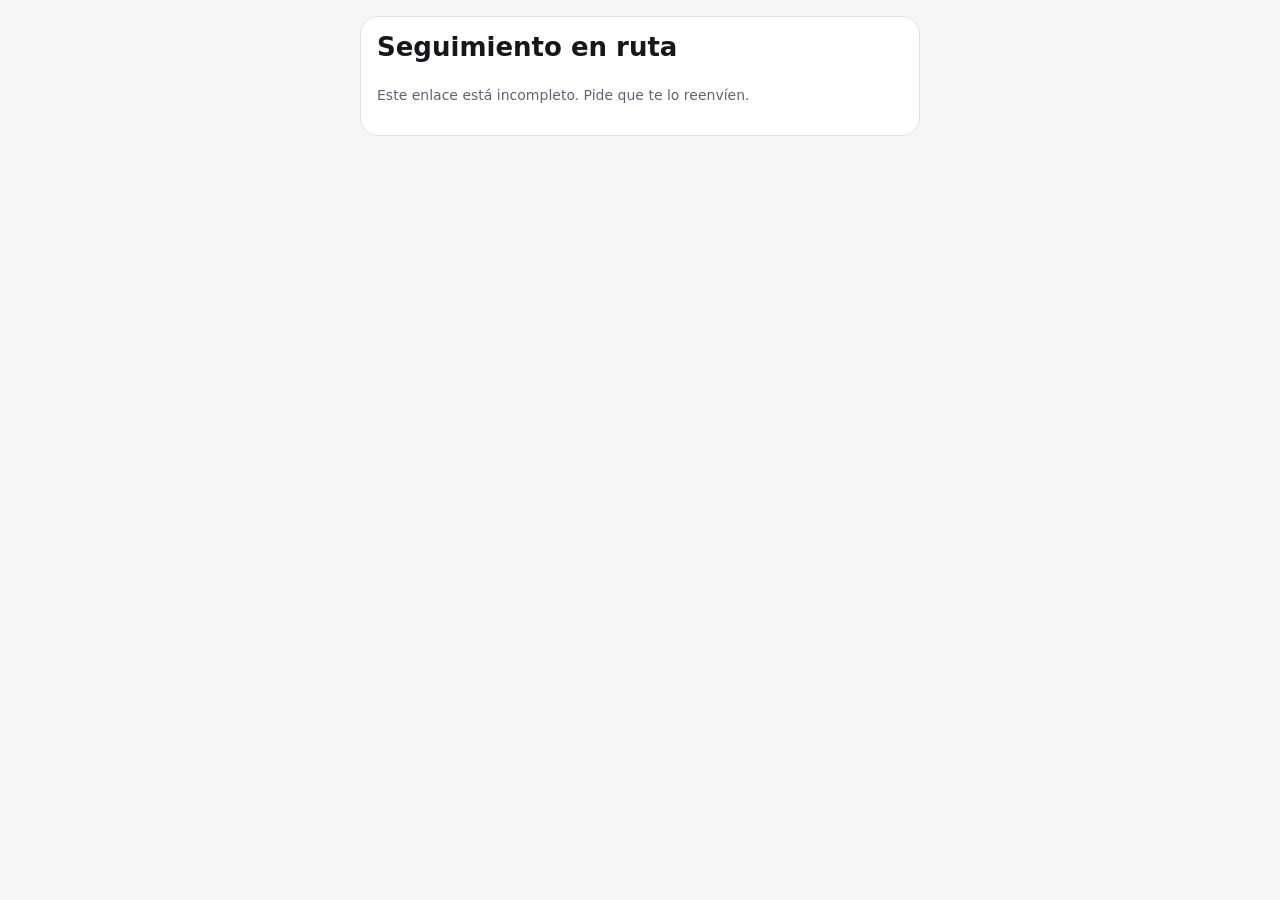
<file: seguimiento/index.html>
<!doctype html>
<html lang="es">
<head>
<meta charset="utf-8">
<meta name="viewport" content="width=device-width, initial-scale=1, viewport-fit=cover">
<title>Seguimiento en ruta</title>
<meta name="robots" content="noindex, nofollow">
<meta name="referrer" content="no-referrer">
<meta name="theme-color" content="#0F1115">
<meta http-equiv="Content-Security-Policy" content="default-src 'none'; script-src 'self'; style-src 'unsafe-inline'; connect-src https://firestore.googleapis.com; base-uri 'none'; form-action 'none'">
<style>
:root{color-scheme:dark light;--bg:#0F1115;--card:#181B22;--line:#2A2F3A;--text:#F2F4F7;--muted:#9AA3B2;--accent:#6BD3A0;--warn:#F2B84B;--bad:#F26B6B}
@media (prefers-color-scheme:light){:root{--bg:#F5F6F8;--card:#FFFFFF;--line:#DDE1E8;--text:#14171C;--muted:#5B6575;--accent:#17875A;--warn:#B7791F;--bad:#C53030}}
*{box-sizing:border-box}
body{margin:0;background:var(--bg);color:var(--text);font:16px/1.45 system-ui,-apple-system,"Segoe UI",Roboto,sans-serif;padding:max(16px,env(safe-area-inset-top)) 16px 32px}
main{max-width:560px;margin:0 auto;display:flex;flex-direction:column;gap:12px}
.card{background:var(--card);border:1px solid var(--line);border-radius:18px;padding:16px;display:flex;flex-direction:column;gap:8px}
h1{font-size:26px;line-height:1.15;margin:0}
.sub{color:var(--muted);font-size:14px}
.pill{align-self:flex-start;border:1px solid var(--accent);border-radius:999px;padding:3px 12px;font-size:13px;font-weight:700}
.pill.warn{border-color:var(--warn)}.pill.bad{border-color:var(--bad)}
.big{font-size:34px;font-weight:700;line-height:1.1;font-variant-numeric:tabular-nums}
.big small{font-size:15px;color:var(--muted);font-weight:500}
.row{display:flex;justify-content:space-between;align-items:baseline;gap:8px}
.rail{position:relative;height:6px;border-radius:4px;background:var(--line);margin:12px 7px 8px}
.rail .fill{position:absolute;left:0;top:0;bottom:0;border-radius:4px;background:var(--accent)}
.rail i{position:absolute;top:-3px;width:2px;height:12px;background:var(--line)}
.rail i.on{background:var(--accent)}
.rail b{position:absolute;top:-4px;width:14px;height:14px;margin-left:-7px;border-radius:50%;background:var(--accent);border:3px solid var(--card)}
.banner{border:2px solid var(--warn);border-radius:14px;padding:12px 14px;font-size:14px}
.banner.bad{border-color:var(--bad)}
.ctl{display:grid;grid-template-columns:1fr auto;gap:2px 12px;padding:10px 0;border-top:1px solid var(--line);font-size:14px}
.ctl:first-of-type{border-top:0}
.ctl .n{font-weight:600}.ctl .t{text-align:right;font-variant-numeric:tabular-nums}.ctl .m{color:var(--muted);font-size:13px}
.ctl.done .n::before{content:"✓ ";color:var(--accent)}
button{font:inherit;color:var(--text);background:var(--card);border:1px solid var(--line);border-radius:999px;padding:8px 16px;cursor:pointer;align-self:flex-start}
.note{color:var(--muted);font-size:12px;text-align:center}
</style>
</head>
<body>
<main id="app" aria-live="polite"><div class="card"><h1>Seguimiento en ruta</h1><p class="sub">Cargando…</p></div></main>
<script src="seguimiento.js" type="module"></script>
</body>
</html>
</file>
